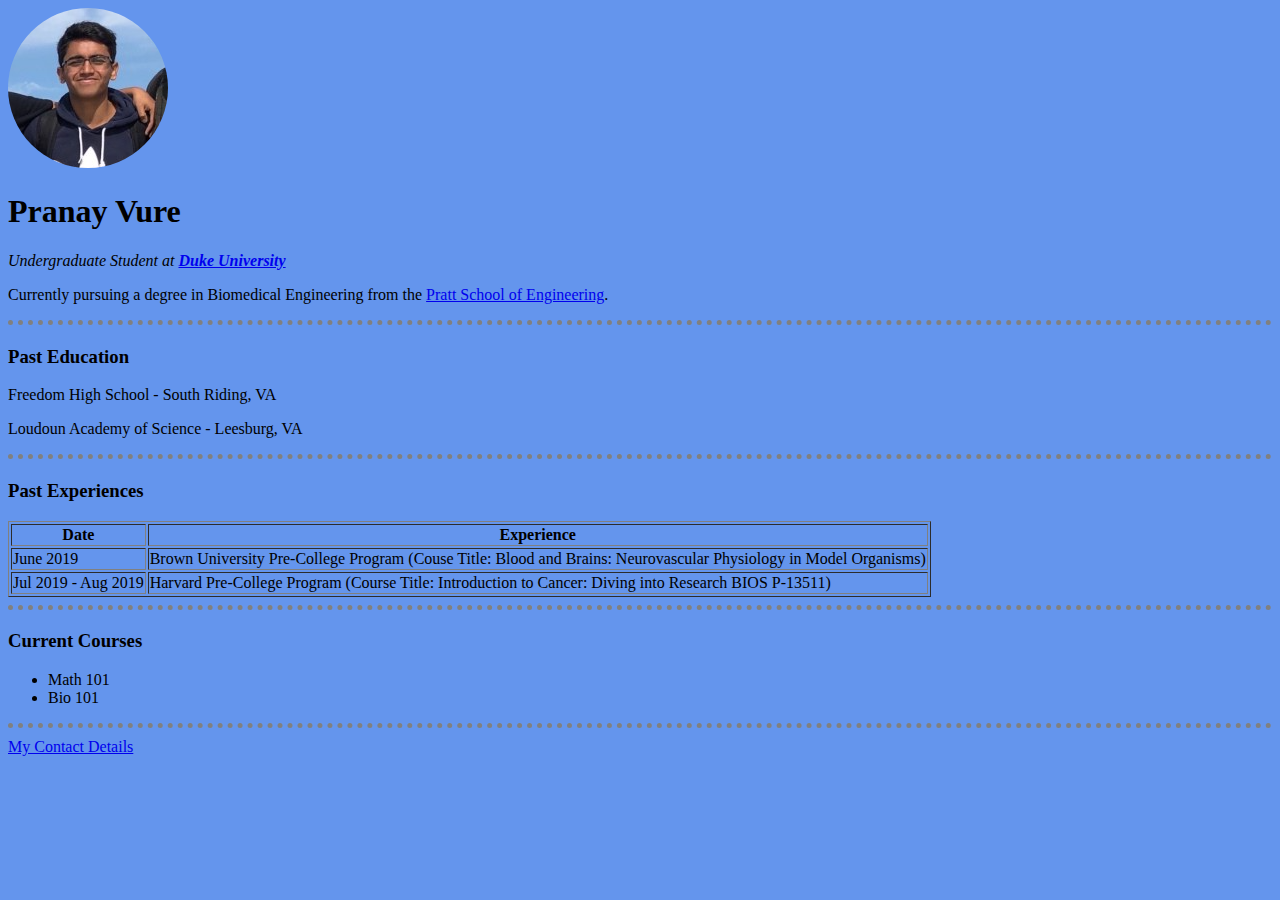
<file: index.html>
<!DOCTYPE html>
<html lang="en" dir="ltr">
  <head>
    <meta charset="utf-8">
    <title>Pranay's Personal Site</title>
    <link rel="stylesheet" href="css/styles.css">
  <body>
    <img class="pic" src="images/circle-cropped.png" alt="Picture of Pranay">
    <h1>Pranay Vure</h1>
<!--em is italics, strong is bold -->
    <p><em>Undergraduate Student at <strong><a href="https://duke.edu/">Duke University</a></strong></em></p>
    <p>Currently pursuing a degree in Biomedical Engineering from the <a href="https://pratt.duke.edu/">Pratt School of Engineering</a>.</p>

    <hr>

    <h3>Past Education</h3>
    <p>Freedom High School - South Riding, VA </p>
    <p>Loudoun Academy of Science - Leesburg, VA</p>

    <hr>
    <h3>Past Experiences</h3>

    <table border = "1">
      <thead>
        <tr>
          <th>Date</th>
          <th>Experience</th>
        </tr>
      </thead>
      <tr>
        <td>June 2019</td>
        <td>Brown University Pre-College Program (Couse Title: Blood and Brains: Neurovascular Physiology in Model Organisms) </td>
      </tr>
      <tr>
        <td>Jul 2019 - Aug 2019</td>
        <td>Harvard Pre-College Program (Course Title: Introduction to Cancer: Diving into Research BIOS P-13511)</td>
      </tr>
    </table>


    <hr>
    <h3>Current Courses</h3>
    <ul>
      <li>Math 101</li>
      <li>Bio 101</li>
    </ul>
    <hr>
    <a href="contact-me.html">My Contact Details</a>
  </body>
</html>
</file>
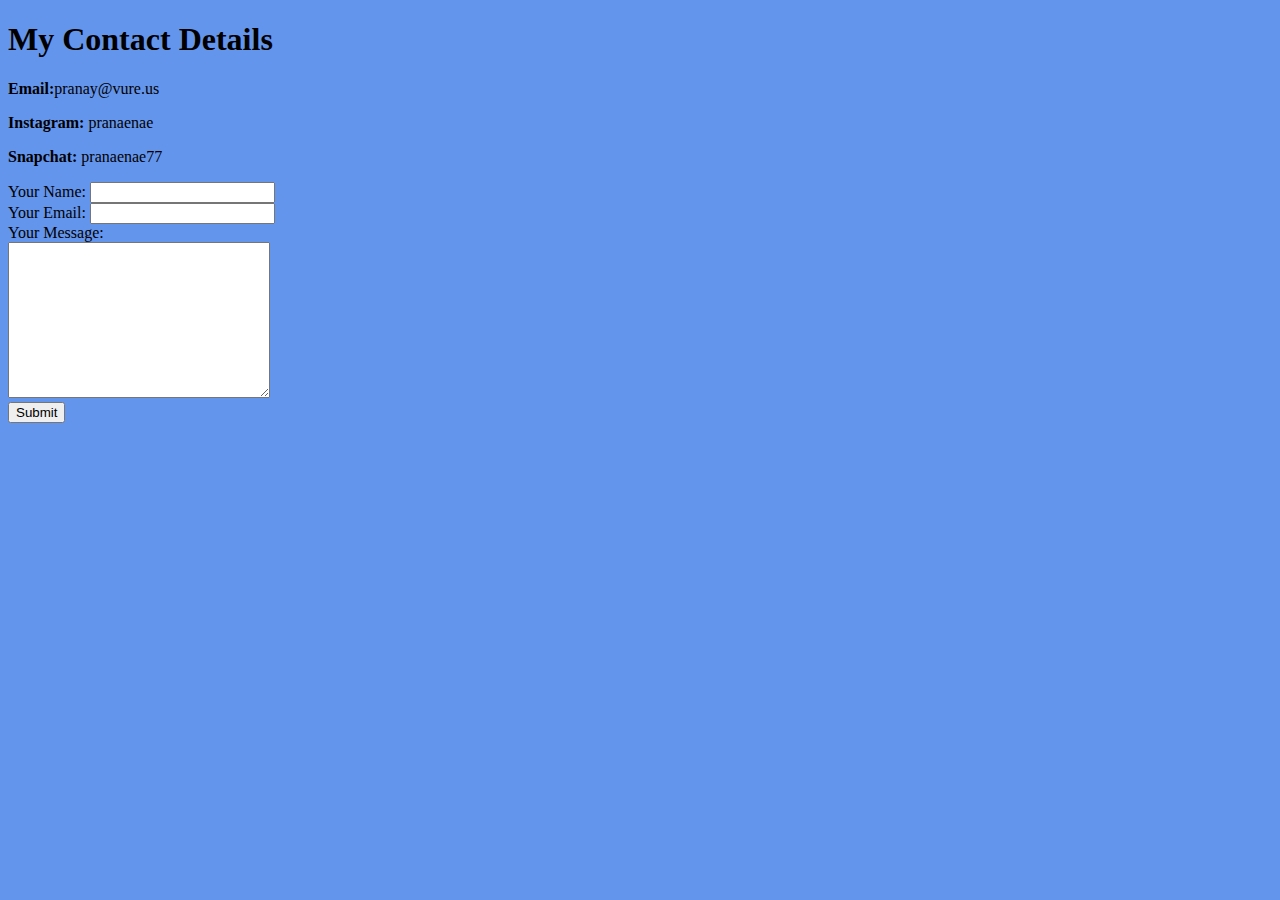
<file: contact-me.html>
<!DOCTYPE html>
<html lang="en" dir="ltr">
  <head>
    <meta charset="utf-8">
    <title>Contact Me</title>
    <link rel="stylesheet" href="css/styles.css">
  </head>
  <body>
    <h1>My Contact Details</h1>
    <p><strong>Email:</strong>pranay@vure.us</p>
    <p><strong>Instagram:</strong> pranaenae</p>
    <p><strong>Snapchat:</strong> pranaenae77</p>

    <form action="mailto:pranay@vure.us" method="post" enctype="text/plain">
      <label >Your Name:</label>
      <input type="text" name="yourName" value=""><br>
      <label >Your Email:</label>
      <input type="text" name="yourEmail" value=""><br>
      <label >Your Message:</label><br>
      <textarea name="yourMessage" rows="10" cols="30"></textarea><br>
      <input type="submit" name="">
    </form>
  </body>
</html>
</file>
<file: css/styles.css>
body {
  background-color: cornflowerblue
}

h1 {
  color: black;
}

hr {
  border-style: none;
  border-top-style: dotted;
  border-color: grey;
  border-width: 5px;
  height: 2px;
}

.pic {
  background-color: cornflowerblue;
}
</file>
